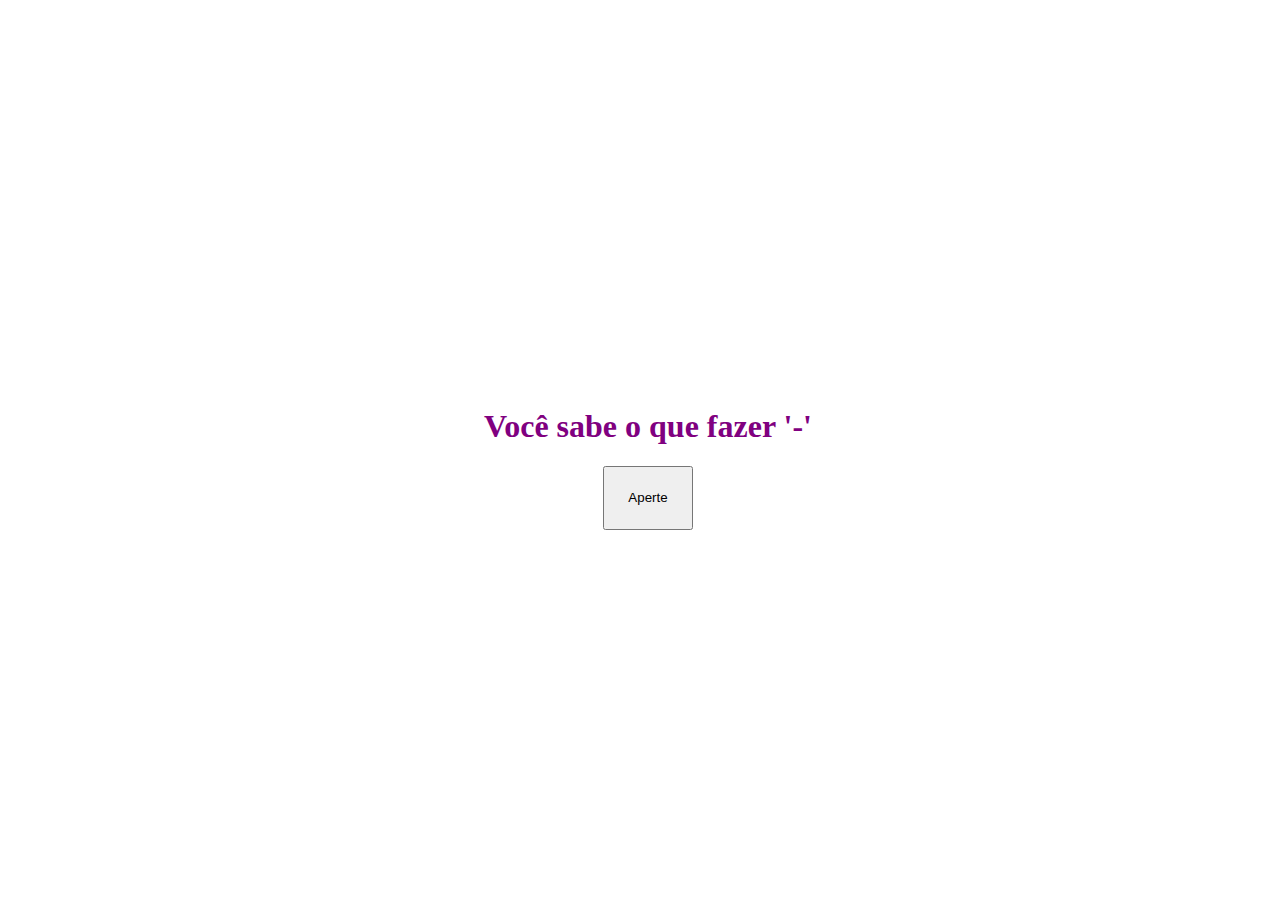
<file: one/index.html>
<!DOCTYPE html>
<html lang="en">
<head>
    <meta charset="UTF-8">
    <meta http-equiv="X-UA-Compatible" content="IE=edge">
    <meta name="viewport" content="width=device-width, initial-scale=1.0">
    <link href="./index.css" rel="stylesheet">
    <title>Interagindo com um botão</title>
</head>
<body>
    <div><h1>Você sabe o que fazer '-'</h1></div>
    <div><button class="but" onclick="mensage('Hello Bro')">Aperte</button></div>
</body>
<script src="./index.js"></script>
</html>
</file>
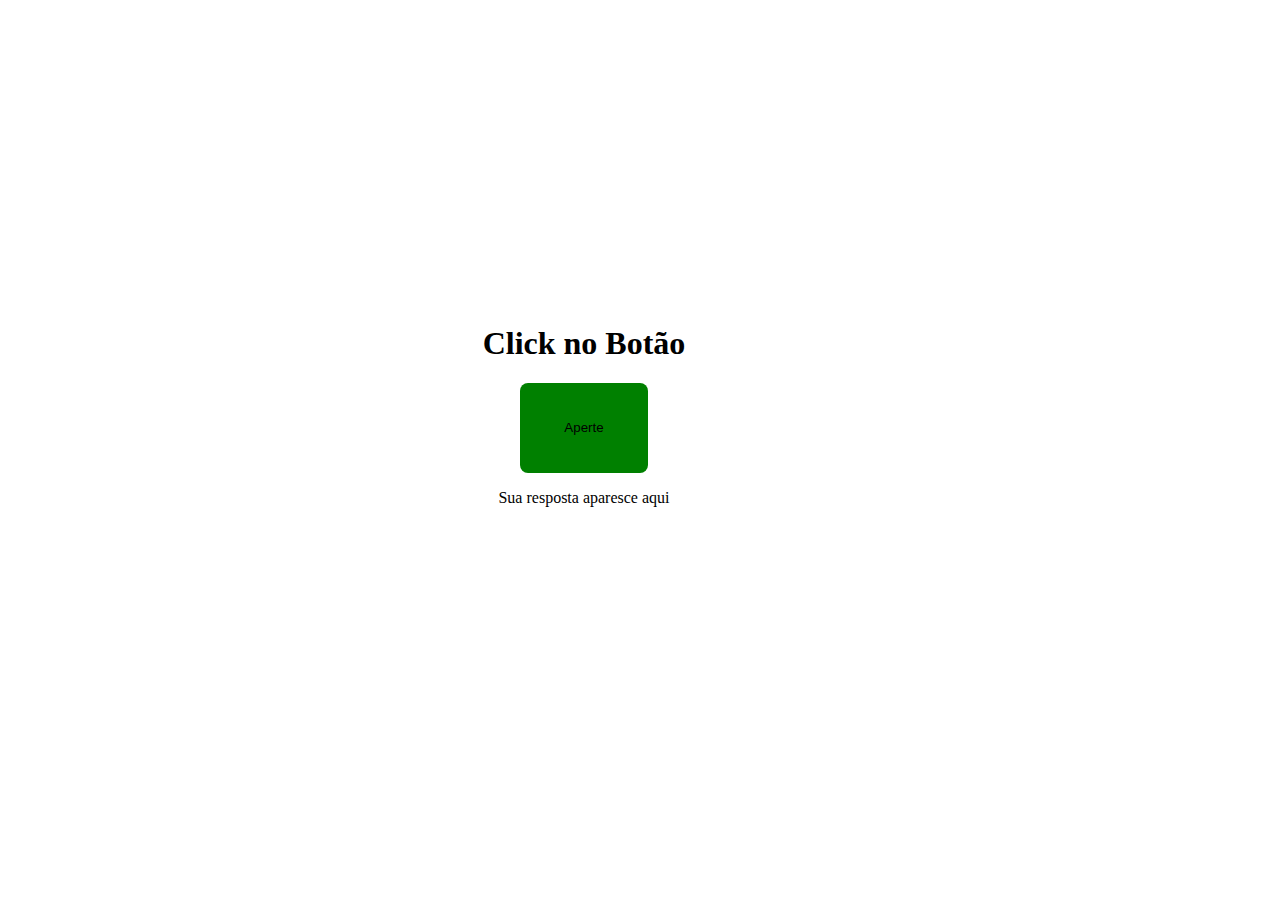
<file: three/index.html>
<!DOCTYPE html>
<html lang="en">
<head>
    <meta charset="UTF-8">
    <meta http-equiv="X-UA-Compatible" content="IE=edge">
    <meta name="viewport" content="width=device-width, initial-scale=1.0">
    <link rel="stylesheet" href="./style.css">
    <title>Document</title>
</head>
<body>
    <div class="btn">
        <h1>Click no Botão</h1>
        <button onclick="whenClick()">
            Aperte
        </button>
        <p id="texto">Sua resposta aparesce aqui</p>
    </div>
</body>
<script src="./script.js"></script>
</html>
</file>
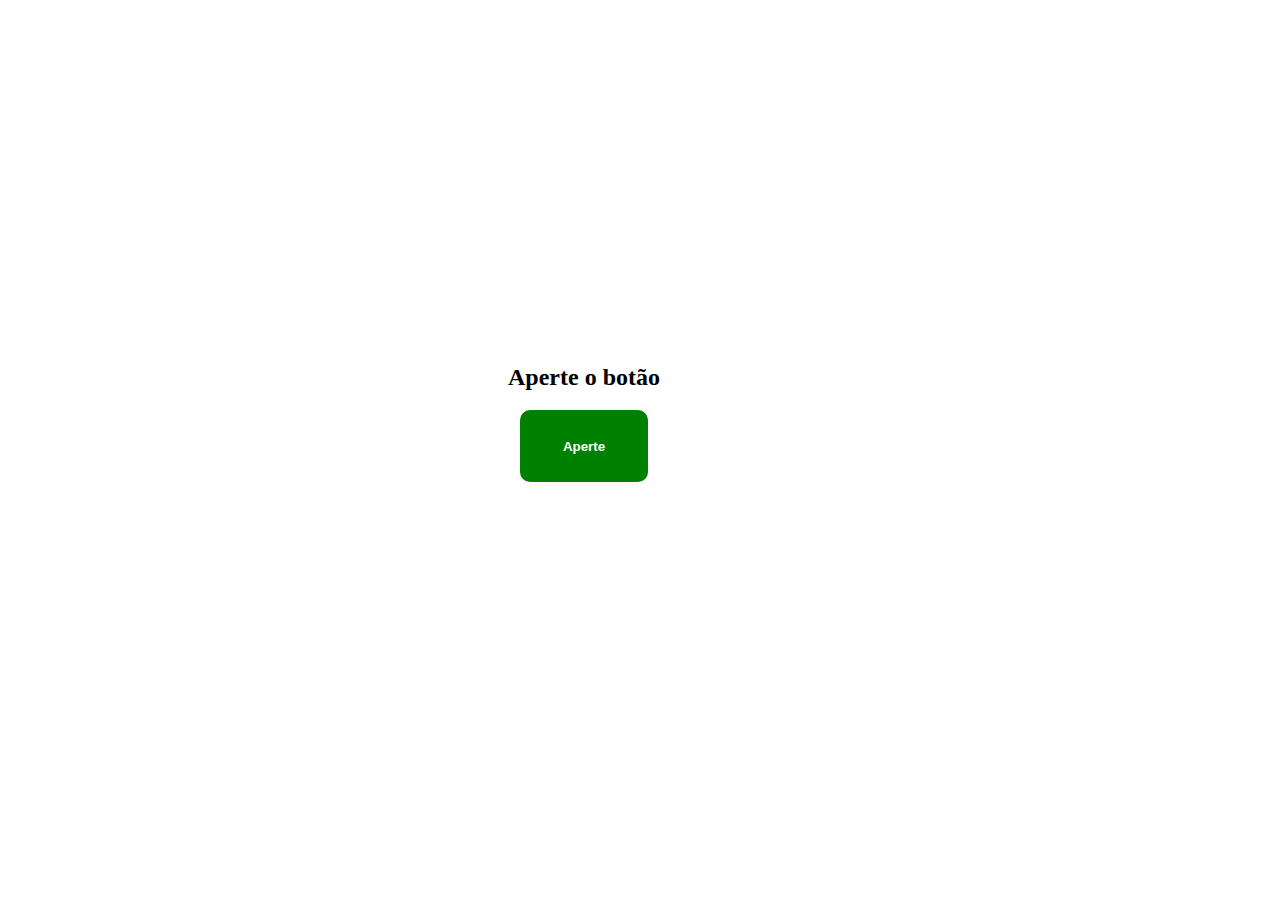
<file: two/index.html>
<!DOCTYPE html>
<html lang="en">
<head>
    <meta charset="UTF-8">
    <meta http-equiv="X-UA-Compatible" content="IE=edge">
    <meta name="viewport" content="width=device-width, initial-scale=1.0">
    <link rel="stylesheet" href="./style.css">
    <title>Document</title>
</head>
<body>
    <div class="btn">
        <h2>Aperte o botão</h2>
         <button onclick="interagindo()">
            Aperte
         </button>
    </div>
</body>
<script src="./script.js"></script>
</html>
</file>
<file: one/index.css>
body{
    height:100vh;
    width: 100vw;
    display: flex;
    flex-direction: column;
    justify-content: center;
    align-items: center;
    color:purple;
}

.but{
    width: 7vw;
    height: 5vw;
}
</file>
<file: three/style.css>
body{
    display: flex;
    align-items: center;
    justify-content: center;
    height: 90vh;
    width: 90vw;
}

.btn{
    display: flex;
    align-items: center;
    justify-content: center;
    height: 25vh;
    width: 20vw;
    flex-direction: column;
}

button{
    height: 10vh;
    width: 10vw;
    background-color: green;
    border: none;
    border-radius: 8px;
}
</file>
<file: two/style.css>
body{
    display:flex;
    flex-direction:column;
    justify-content: center;
    align-items: center;
    height: 90vh;
    width: 90vw;

}
.btn{
    display: flex;
    justify-content: center;
    flex-direction: column;
    align-items: center;
    width: 25vw;
    height: 20vh;
}
button{
    height: 8vh;
    width: 10vw;
    cursor: pointer;
    border: none;
    border-radius: 10px;
    background-color: green;
    font-weight: bolder;
    color: white;
}
</file>
